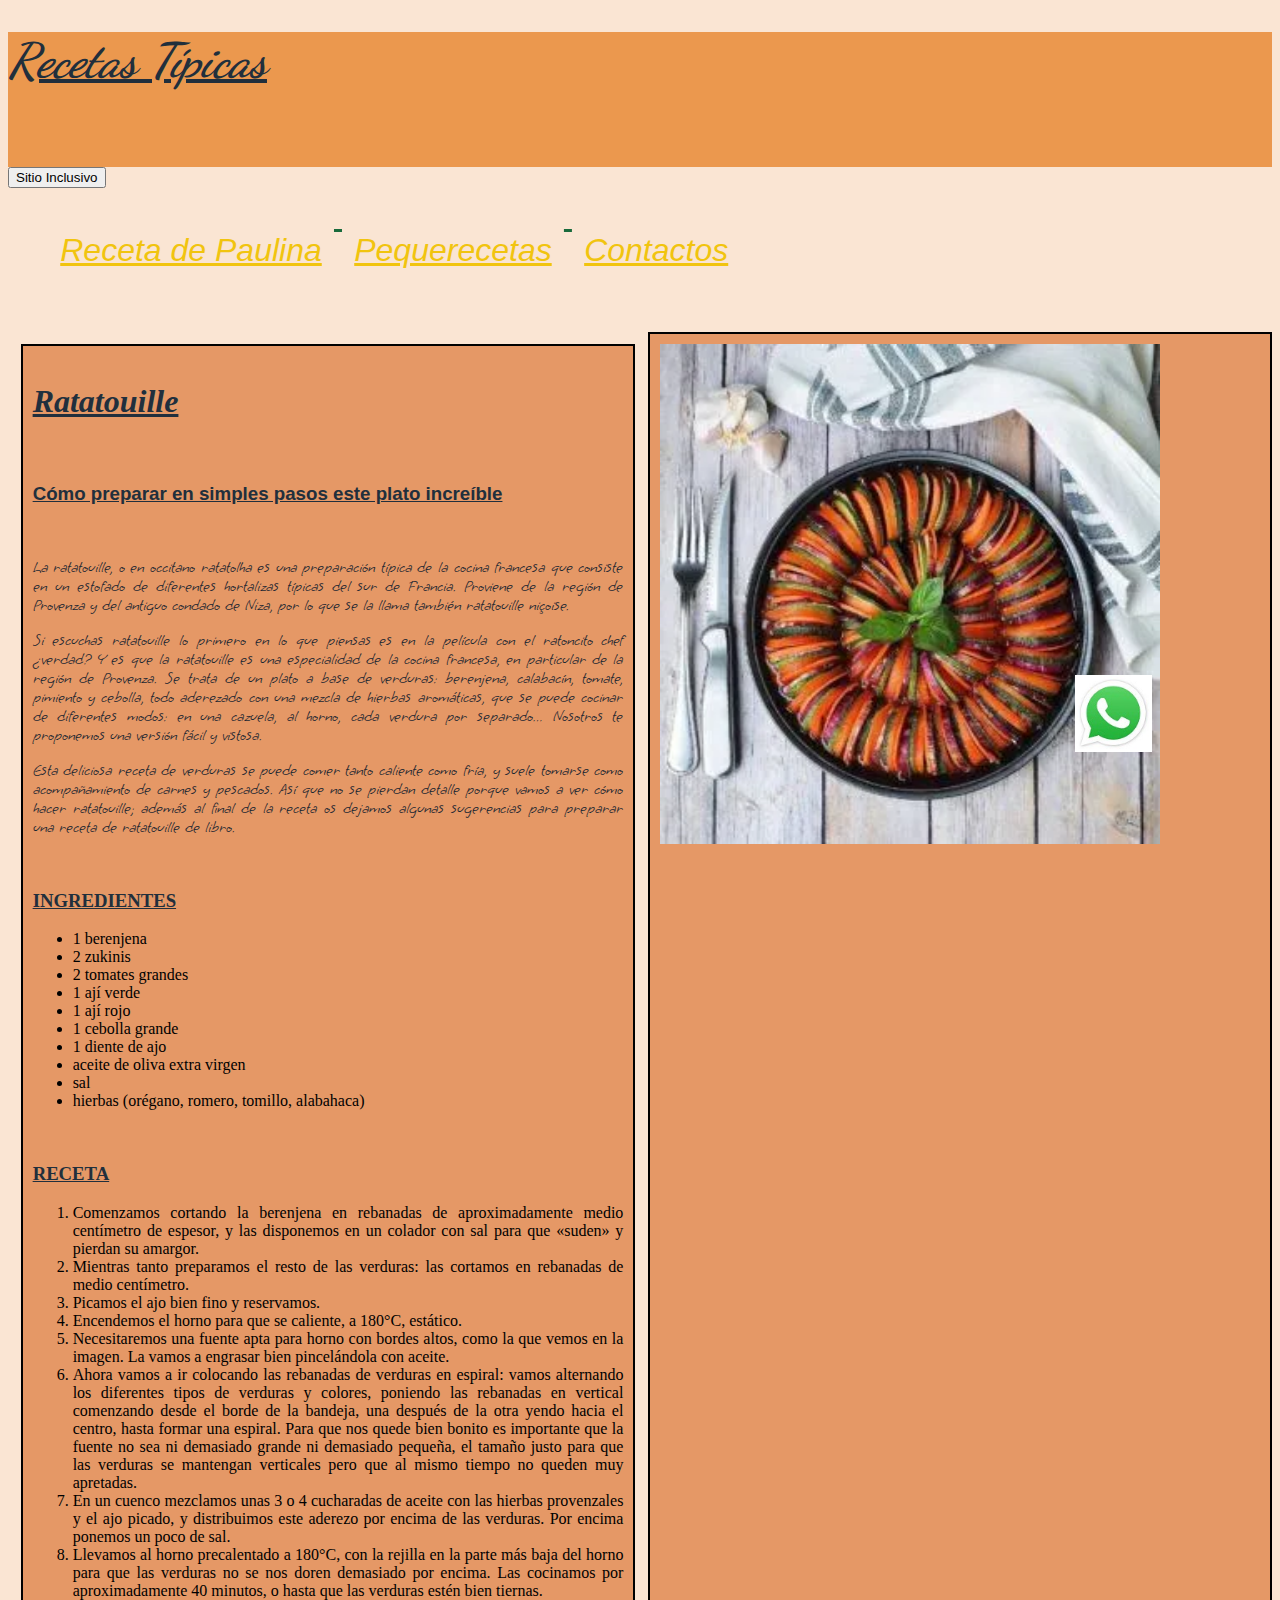
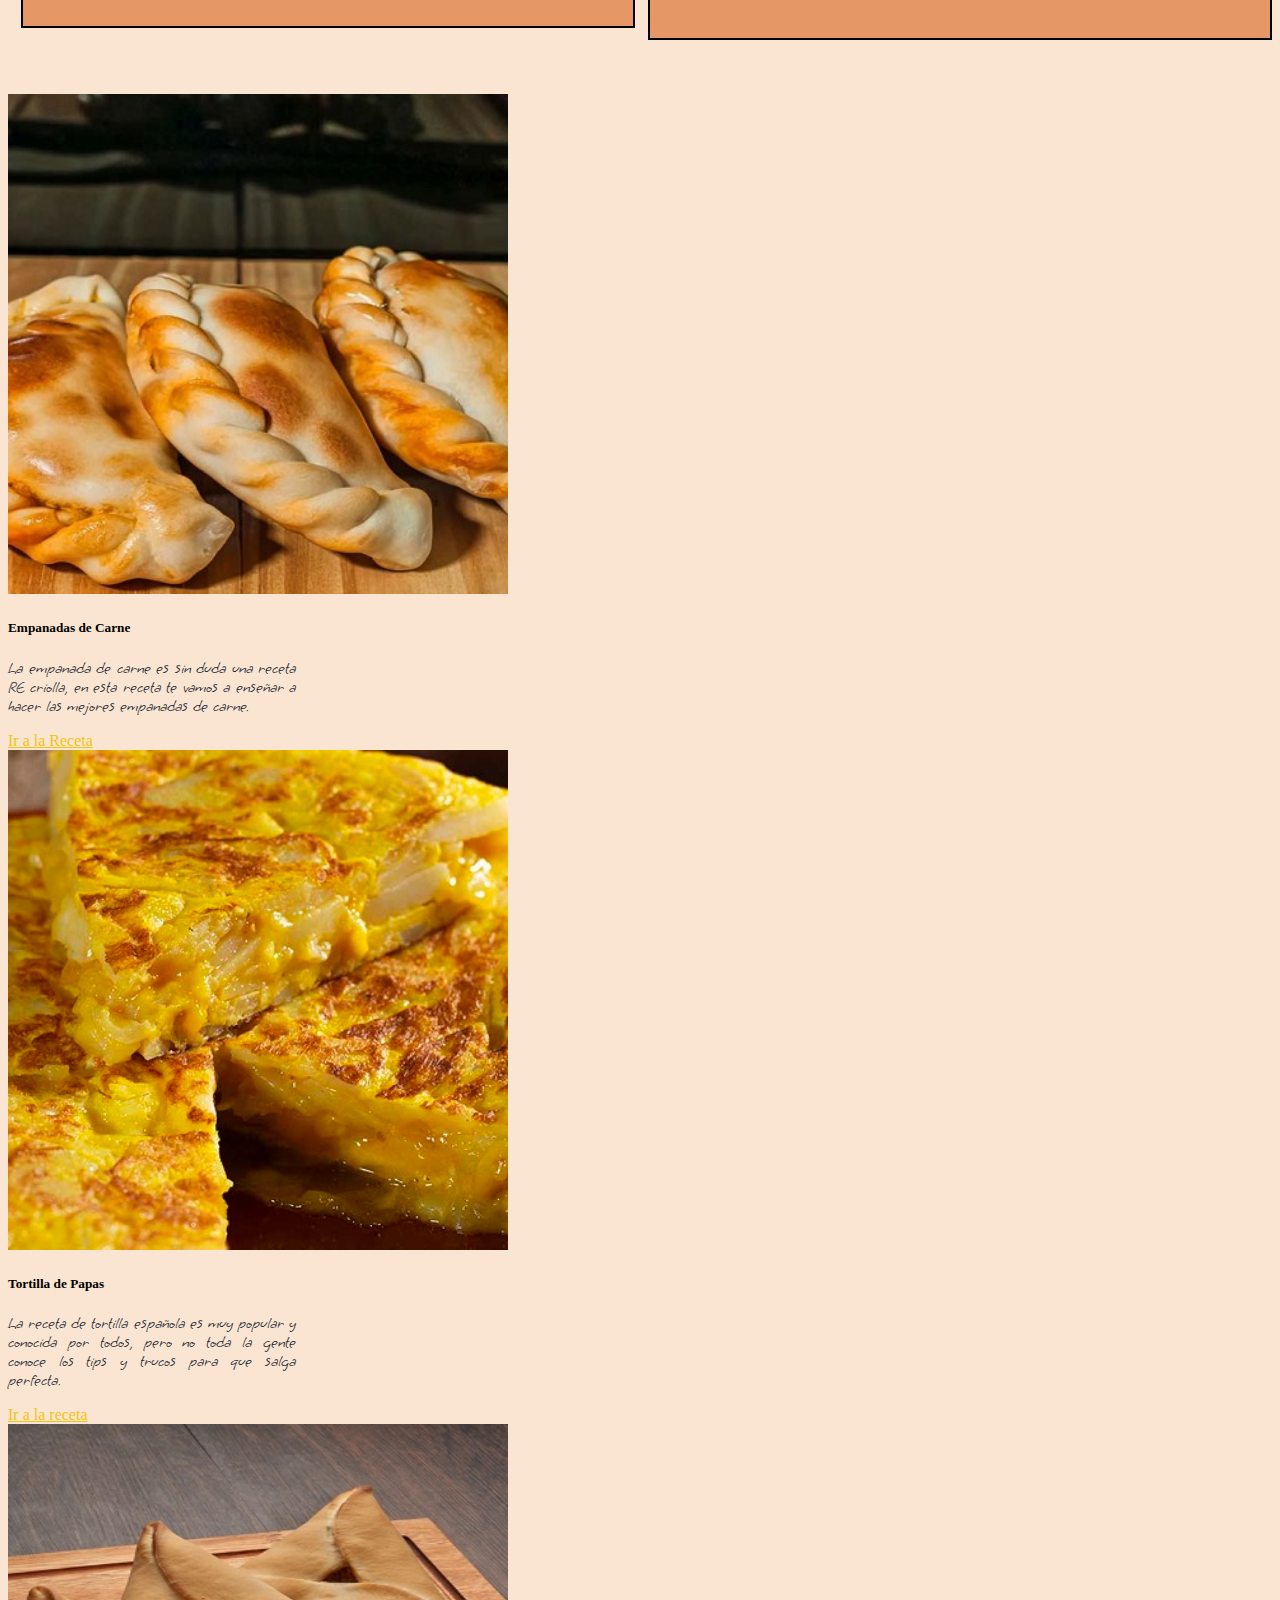
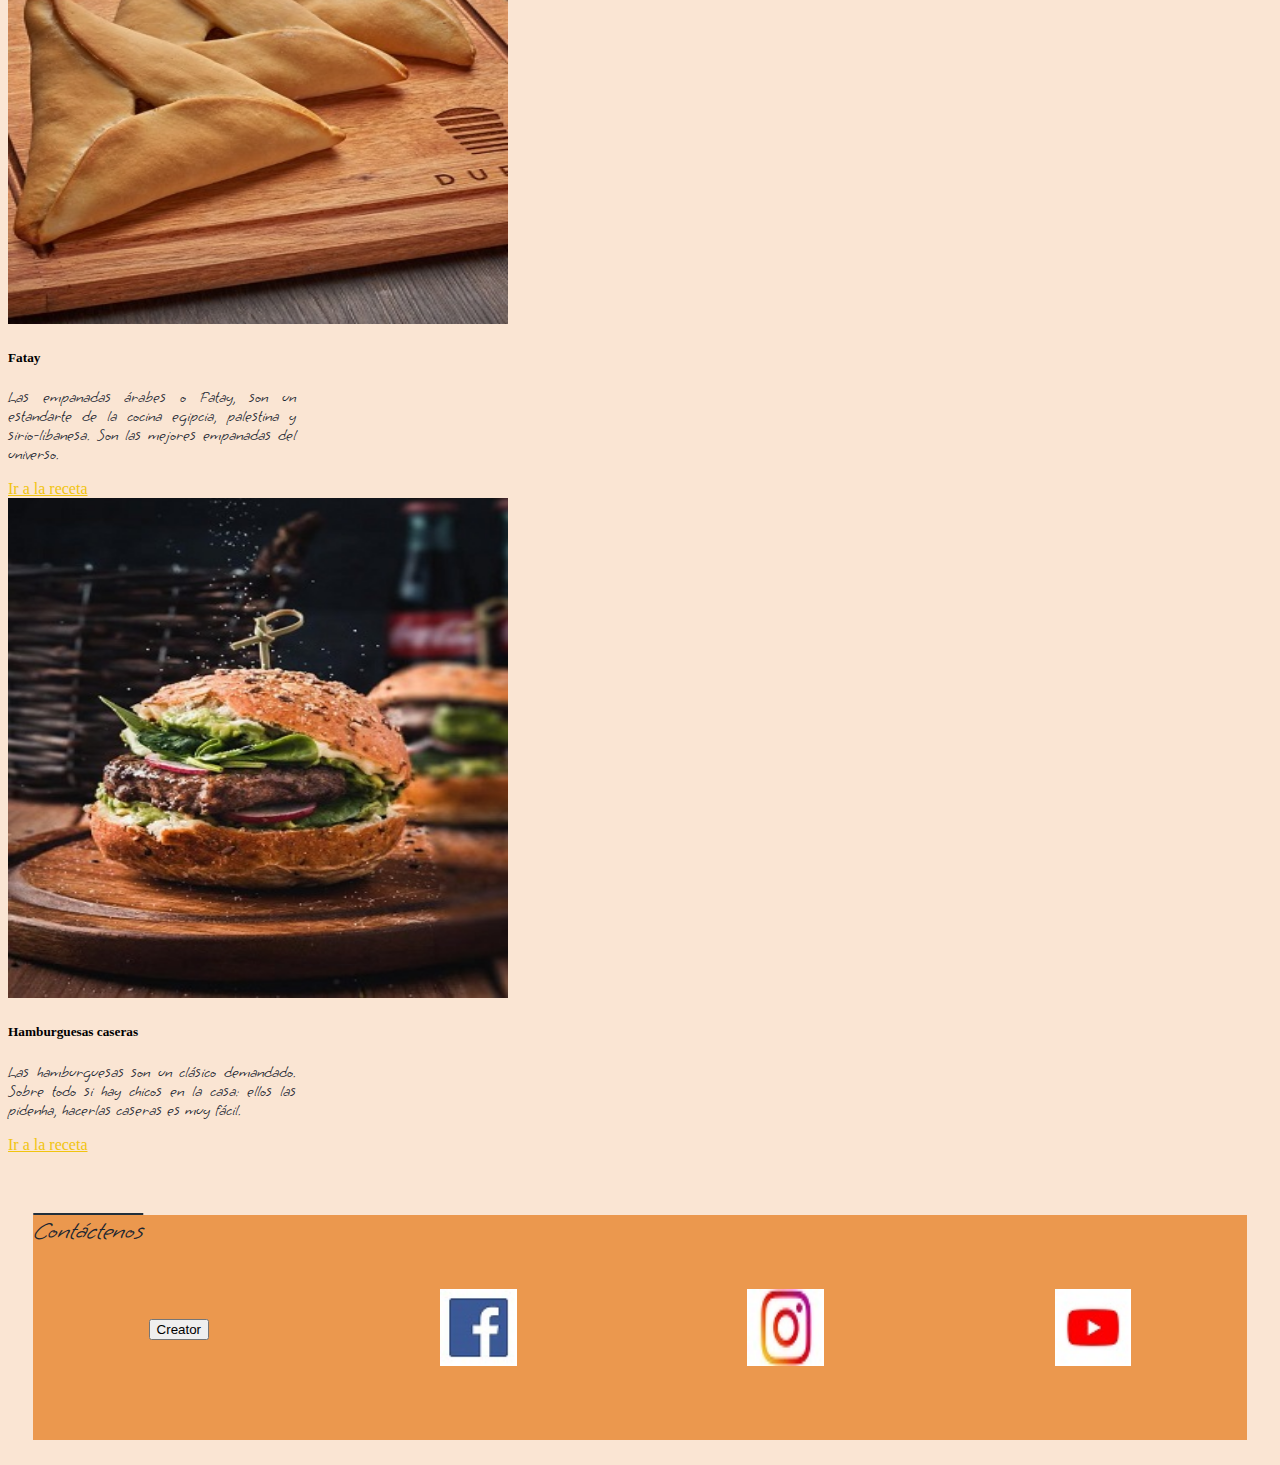
<file: index.html>
<!DOCTYPE html>
<html lang="en" dir="ltr">
  <head>
    <meta charset="utf-8">
    <meta name="description" content="recetas típicas">
    <meta name="keywords" content="Francia, Ratatouille, Paulina Cocina">
    <meta name="author" content="Romina Romero">
<meta name="viewport" content="user-scalable=no, width=device-width, initial-scale=1">
<script>
alert ("Ud. está entrando a un sitio inclusivo")
</script>
<!-- CSS only -->
<link href="https://cdn.jsdelivr.net/npm/bootstrap@5.2.0-beta1/dist/css/bootstrap.min.css" rel="stylesheet" integrity="sha384-0evHe/X+R7YkIZDRvuzKMRqM+OrBnVFBL6DOitfPri4tjfHxaWutUpFmBp4vmVor" crossorigin="anonymous">
    <link rel="stylesheet" href="./css/estilo.css">
  <title> recetas típicas </title>
  </head>
  <body>
<header>
  <h1>Recetas Típicas</h1>
</header>

<button onclick="inclusive()">Sitio Inclusivo</button>

<nav>
  <div class="navegador">
    <ul>
      <li><a href="https://www.paulinacocina.net/ratatouille/21960" target="_blank">Receta de Paulina</a></li>
      <li><a href="https://www.pequerecetas.com/receta/ratatouille/" target="_blank">Pequerecetas</a></li>
      <li>  <a href="contactos.html" target="_blank"> Contactos</a></li>
    </ul>
    </div>
</nav>
<br>
<div class="flex">
<section id="nuevo">
    <h2 id="subtitulo" style="color:#212f3d">Ratatouille</h2>
    <!--ojo que esto es un comentario-->
<img id= "remi" src="imagenes/remy-remi.gif" alt="">
    <br>
    <h3 id="bajada" style="font-family:arial">Cómo preparar en simples pasos este plato increíble</h3>
<br>
<p id="texto">La ratatouille, o en occitano ratatolha es una preparación típica de la cocina francesa que consiste en un estofado de diferentes hortalizas típicas del sur de Francia. Proviene de la región de Provenza y del antiguo condado de Niza, por lo que se la llama también ratatouille niçoise.</p>
<p id="texto2">Si escuchas ratatouille lo primero en lo que piensas es en la película con el ratoncito chef ¿verdad? Y es que la ratatouille es una especialidad de la cocina francesa, en particular de la región de Provenza. Se trata de un plato a base de verduras: berenjena, calabacín, tomate, pimiento y cebolla, todo aderezado con una mezcla de hierbas aromáticas, que se puede cocinar de diferentes modos: en una cazuela, al horno, cada verdura por separado… Nosotros te proponemos una versión fácil y vistosa.</p>
<p id="texto3">Esta deliciosa receta de verduras se puede comer tanto caliente como fría, y suele tomarse como acompañamiento de carnes y pescados. Así que no se pierdan detalle porque vamos a ver cómo hacer ratatouille; además al final de la receta os dejamos algunas sugerencias para preparar una receta de ratatouille de libro.</p>

<br>
<h3 id="ingredientes">INGREDIENTES</h3>
<ul>
  <li>1 berenjena</li>
  <li>2 zukinis</li>
  <li>2 tomates grandes</li>
  <li>1 ají verde</li>
  <li>1 ají rojo</li>
  <li>1 cebolla grande</li>
  <li>1 diente de ajo</li>
  <li>aceite de oliva extra virgen</li>
  <li>sal</li>
  <li>hierbas (orégano, romero, tomillo, alabahaca)</li>
</ul>
<br>
<h3 id="receta">RECETA</h3>
<ol>
  <li>Comenzamos cortando la berenjena en rebanadas de aproximadamente medio centímetro de espesor, y las disponemos en un colador con sal para que «suden» y pierdan su amargor.</li>
  <li>Mientras tanto preparamos el resto de las verduras: las cortamos en rebanadas de medio centímetro.</li>
  <li>Picamos el ajo bien fino y reservamos.</li>
  <li>Encendemos el horno para que se caliente, a 180°C, estático.</li>
  <li>Necesitaremos una fuente apta para horno con bordes altos, como la que vemos en la imagen. La vamos a engrasar bien pincelándola con aceite.</li>
  <li>Ahora vamos a ir colocando las rebanadas de verduras en espiral: vamos alternando los diferentes tipos de verduras y colores, poniendo las rebanadas en vertical comenzando desde el borde de la bandeja, una después de la otra yendo hacia el centro, hasta formar una espiral. Para que nos quede bien bonito es importante que la fuente no sea ni demasiado grande ni demasiado pequeña, el tamaño justo para que las verduras se mantengan verticales pero que al mismo tiempo no queden muy apretadas.</li>
  <li>En un cuenco mezclamos unas 3 o 4 cucharadas de aceite con las hierbas provenzales y el ajo picado, y distribuimos este aderezo por encima de las verduras. Por encima ponemos un poco de sal.</li>
  <li>Llevamos al horno precalentado a 180°C, con la rejilla en la parte más baja del horno para que las verduras no se nos doren demasiado por encima. Las cocinamos por aproximadamente 40 minutos, o hasta que las verduras estén bien tiernas.</li>
  </ol>
  </section>
<aside id=nuevo1>

<img id="foto1" src="imagenes/ratatouille.jpg" alt="foto de un Ratatouille">
<iframe width="560" height="315" src="https://www.youtube.com/embed/CfIbk_7VQ6c" title="YouTube video player" frameborder="0" allow="accelerometer; autoplay; clipboard-write; encrypted-media; gyroscope; picture-in-picture" allowfullscreen></iframe>
<iframe src="https://www.google.com/maps/embed?pb=!1m18!1m12!1m3!1d1468196.3401927038!2d4.853376817374297!3d44.05091706526625!2m3!1f0!2f0!3f0!3m2!1i1024!2i768!4f13.1!3m3!1m2!1s0x47f47fdfc9e0f5ad%3A0x44eefb3a98b5f62d!2sProvenza%2C%20Francia!5e0!3m2!1ses-419!2sar!4v1650117997278!5m2!1ses-419!2sar" width="600" height="450" style="border:0;" allowfullscreen="" loading="lazy" referrerpolicy="no-referrer-when-downgrade"></iframe>
</aside>
</div>

<br><br><br>

<div class="container-fluid">
  <div class="row">
    <div class="col-sm-12 col-md-6 col-lg 3">
<div class="card" style="width: 18rem;">
  <img src="./imagenes/empanadas.jpg" class="card-img-top" alt="...">
  <div class="card-body">
    <h5 class="card-title">Empanadas de Carne</h5>
    <p class="card-text">La empanada de carne es sin duda una receta RE criolla, en esta receta te vamos a enseñar a hacer las mejores empanadas de carne.</p>
    <a href="https://www.paulinacocina.net/como-hacer-empanadas-de-carne/9220" class="btn btn-primary">Ir a la Receta</a>
  </div>
    </div>
</div>

  <div class="col-sm-12 col-md-6 col-lg 3">
<div class="card" style="width: 18rem;">
  <img src="./imagenes/tortilla.jpg" class="card-img-top" alt="...">
  <div class="card-body">
    <h5 class="card-title">Tortilla de Papas</h5>
    <p class="card-text">La receta de tortilla española es muy popular y conocida por todos, pero no toda la gente conoce los tips y trucos para que salga perfecta.</p>
    <a href="https://www.paulinacocina.net/tortilla-de-papas-espanola/10476" class="btn btn-primary">Ir a la receta</a>
  </div>
</div>
</div>

<div class="col-sm-12 col-md-6 col-lg 3">
<div class="card" style="width: 18rem;">
  <img src="./imagenes/fatay.jpg" class="card-img-top" alt="...">
  <div class="card-body">
    <h5 class="card-title">Fatay</h5>
    <p class="card-text">Las empanadas árabes o Fatay, son un estandarte de la cocina egipcia, palestina y sirio-libanesa. Son las mejores empanadas del universo.</p>
    <a href="https://www.paulinacocina.net/empanadas-arabes-receta-fatay/21651" class="btn btn-primary">Ir a la receta</a>
  </div>
</div>
</div>

<div class="col-sm-12 col-md-6 col-lg-3">
<div class="card" style="width: 18rem;">
  <img src="./imagenes/hamburguesas.jpg" class="card-img-top" alt="...">
  <div class="card-body">
    <h5 class="card-title">Hamburguesas caseras</h5>
    <p class="card-text">Las hamburguesas son un clásico demandado. Sobre todo si hay chicos en la casa: ellos las pidenha, hacerlas caseras es muy fácil.</p>
    <a href="https://www.paulinacocina.net/receta-hamburguesas-caseras/1800" class="btn btn-primary">Ir a la receta</a>
  </div>
</div>
</div>
</div>
</div>
<a href="https://api.whatsapp.com/send?phone=5492216022526" target="_blank"> <img id="whatsapp" src="imagenes/whatsapp.jpg" alt="Escribinos"></a>
<br><br>

    <footer>
      <div class="foot">
           <p> Contáctenos</p>
      </div>
      <br>
      <div class="redes">
        <button onclick="cartel()" type="button" class="btn btn-danger">Creator</button>
        <a href="https://www.facebook.com/paulinacocina.net" target="_blank"> <img id="facebook" src="imagenes/face.jpg" alt="Facebook"> </a>
        <a href="https://www.instagram.com/paulinacocina/?hl=es-la" target="_blank"> <img id="instagram" src="imagenes/instagram.jpg" alt="Instagram"> </a>
        <a href="https://www.youtube.com/c/PaulinaCocinaNetBlog" target="_blank"> <img id="youtube" src="imagenes/youtube.jpg" alt="YouTube"> </a>
      </div>

</footer>
<script src="js/javascript.js">

</script>
<!-- JavaScript Bundle with Popper -->
<script src="https://cdn.jsdelivr.net/npm/bootstrap@5.2.0-beta1/dist/js/bootstrap.bundle.min.js" integrity="sha384-pprn3073KE6tl6bjs2QrFaJGz5/SUsLqktiwsUTF55Jfv3qYSDhgCecCxMW52nD2" crossorigin="anonymous"></script>

</body>

  </html>
</file>
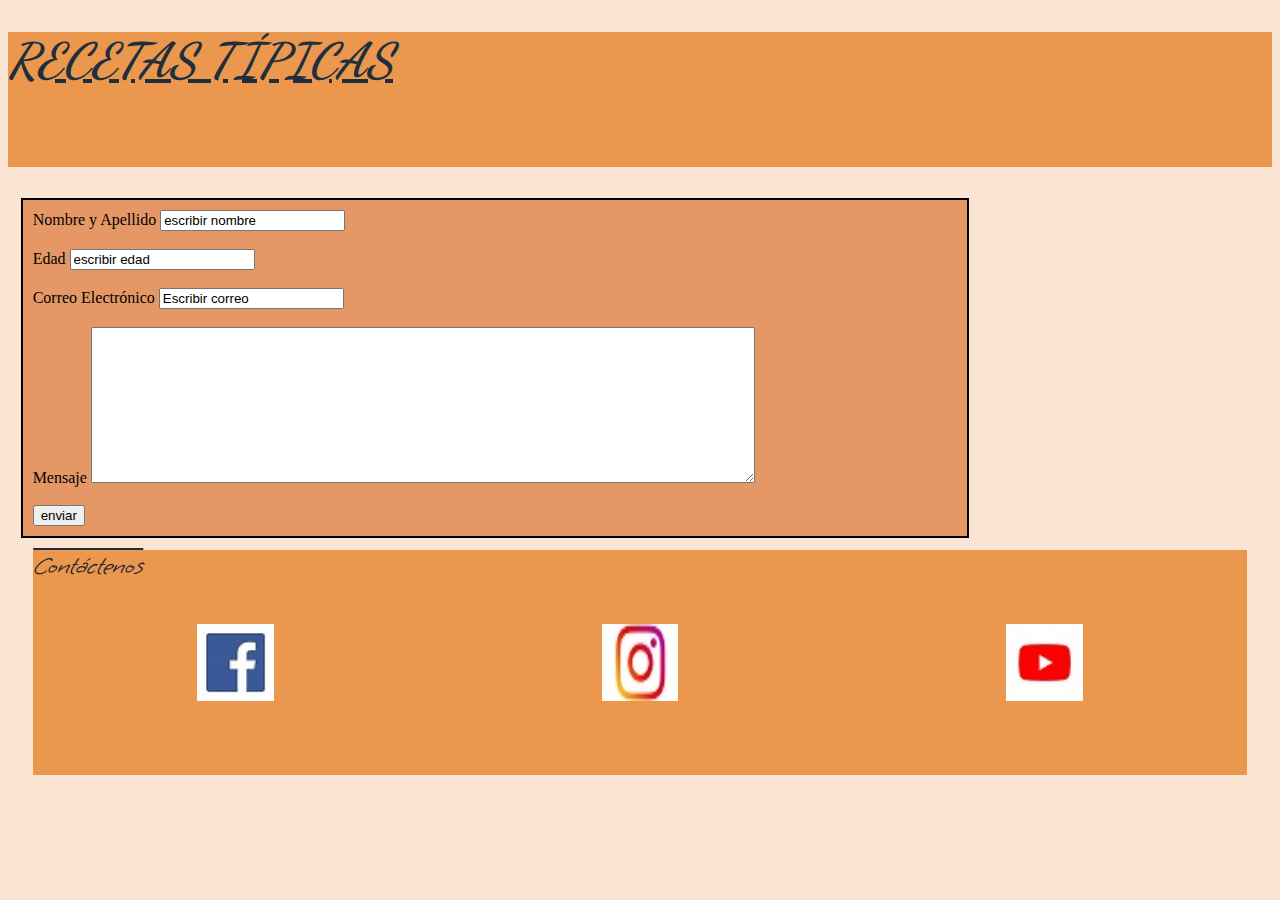
<file: contactos.html>
<!DOCTYPE html>
<html lang="en" dir="ltr">
  <head>
    <meta charset="utf-8">
    <title>Contactos</title>
    <link rel="stylesheet" href="./css/estilo.css">
  </head>
  <body>
    <header>
      <h1>RECETAS TÍPICAS</h1>
    </header>
    <br>
<aside class="contactos">
  <form>
    <label for="nombre">Nombre y Apellido</label>
    <input type="text" name="nombre" value="escribir nombre">
<br><br>
    <label for="edad">Edad</label>
    <input type="text" name="edad" value="escribir edad">
<br><br>
    <label for="email">Correo Electrónico</label>
    <input type="text" name="email" value="Escribir correo">
<br><br>
    <label for="mensaje">Mensaje</label>
    <textarea name="name" rows="10" cols="80"></textarea>
<br><br>
    <input class="xx" type="submit" value="enviar">
  </form>
</aside>

<br><br><br>
    <footer>
      <div class="foot">
           <p> Contáctenos</p>
      </div>
      <br>
      <div class="redes">
        <a href="https://www.facebook.com/paulinacocina.net" target="_blank"> <img id="facebook" src="imagenes/face.jpg" alt="Facebook"> </a>
        <a href="https://www.instagram.com/paulinacocina/?hl=es-la" target="_blank"> <img id="instagram" src="imagenes/instagram.jpg" alt="Instagram"> </a>
        <a href="https://www.youtube.com/c/PaulinaCocinaNetBlog" target="_blank"> <img id="youtube" src="imagenes/youtube.jpg" alt="YouTube"> </a>
      </div>

  </footer>
  </body>
</html>
</file>
<file: css/estilo.css>
@import url('https://fonts.googleapis.com/css2?family=Dancing+Script:wght@700&family=Smooch&display=swap');
@import url('https://fonts.googleapis.com/css2?family=Dancing+Script:wght@700&family=Grape+Nuts&family=Smooch&display=swap');
h1 {font-family: 'Dancing Script', cursive;}

body {background-color: #fae5d3; }
h1 { color:  #212f3c; text-decoration: underline; font-style: italic; font-size: 3rem; }
h2 {text-decoration: underline; font-style: oblique; font-size: 2rem; }
h3 {color:   #212f3c ; text-decoration: underline; }
p {color:  #1b2631  ; text-align: justify; }
ul {text-align: left;;}
ol {text-align: justify;}
img {width: 500px; height: 500px; }

body
#facebook {width: 6vw; height: 6vw;}
#instagram {width: 6vw; height: 6vw;}
#youtube {width: 6vw; height: 6vw;}
#whatsapp {position: fixed; top: 75%; right: 10%; width: 6vw; height: 6vw;}
.navegador {color: #186a3b ; text-decoration: overline; font-style: italic; font-size: 2rem;}

header {background-color:  #eb984e ;
height: 15vh;
justify-content: space-around;}
nav ul li {display: inline-block; margin:1%; font-family: sans-serif; font-style: italic; font-size: 2rem;}
.flex {display: flex; justify-content: flex-start;}
section {background-color:  #e59866; margin: 1%; padding: 10px; border: 2px; border-style: solid; border-color: black; box-sizing: border-box; }
aside { background-color:  #e59866; padding: 10px; border: 2px; border-style: solid; border-color: black; box-sizing: border-box;}
footer {
  background-color:  #eb984e ; margin: 2%; height: 25vh; clear: both;}
.foot {color:  #212f3c; text-decoration: overline; font-style: italic; font-size: 25px;}
.redes {display: flex; justify-content: space-around; align-items: center; }
a:link {color:#f1c40f}
a:visited {color:   #3498db ;}
#foto1:hover {border-radius: 50%;}
.contactos {background-color:  #e59866; width: 75%; float:left; margin: 1%; padding: 10px; border: 2px; border-style: solid; border-color: black; box-sizing: border-box; overflow: auto;}

#remi {width: 10vw; height: 10vw;}

@media (max-width: 600px) {
  h1 {background-color: blue;}
  .flex {display: flex; flex-direction: column;}
}

@media (max-width:900px) {
.navegador {background-color: grey;}

}

@media (min-width:1200px) {
p {font-family: 'Grape Nuts', cursive;}
#remi {display: none;}
}

img:hover {
  transition: transform .2s;
  transform: scale(1.03);
}
</file>
